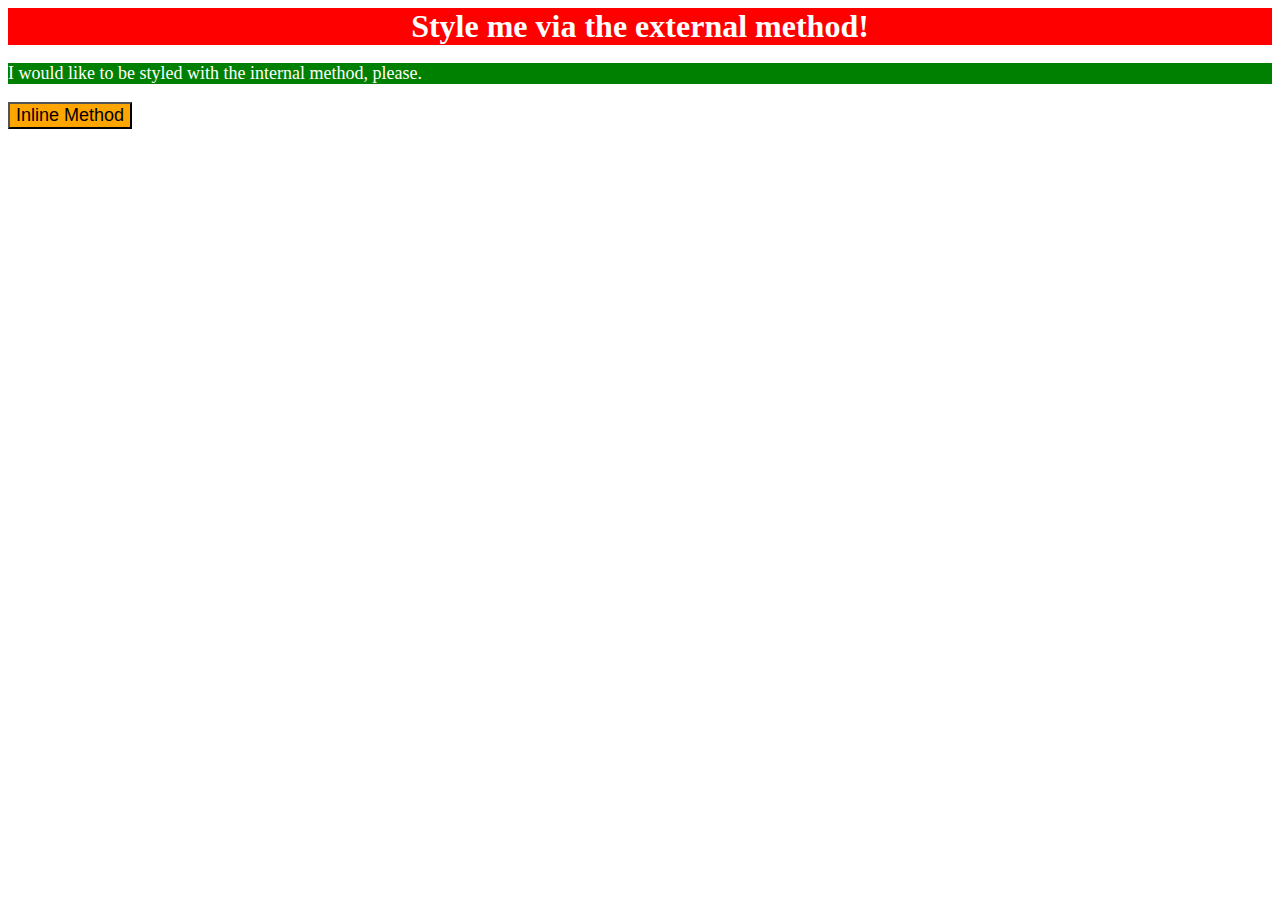
<file: foundations/01-css-methods/index.html>
<!DOCTYPE html>
<html lang="en">
  <head>
    <meta charset="UTF-8">
    <meta http-equiv="X-UA-Compatible" content="IE=edge">
    <meta name="viewport" content="width=device-width, initial-scale=1.0">
    <link rel="stylesheet" href="style.css">
    <title>Methods for Adding CSS</title>

    <style>
      p {
        color: white;
        background-color: green;
        font-size: 18px;
      }
    </style>
  </head>
  <body>
    <div>Style me via the external method!</div>
    <p>I would like to be styled with the internal method, please.</p>
    <button style="background-color: orange; font-size: 18px;">Inline Method</button>
  </body>
</html>
</file>
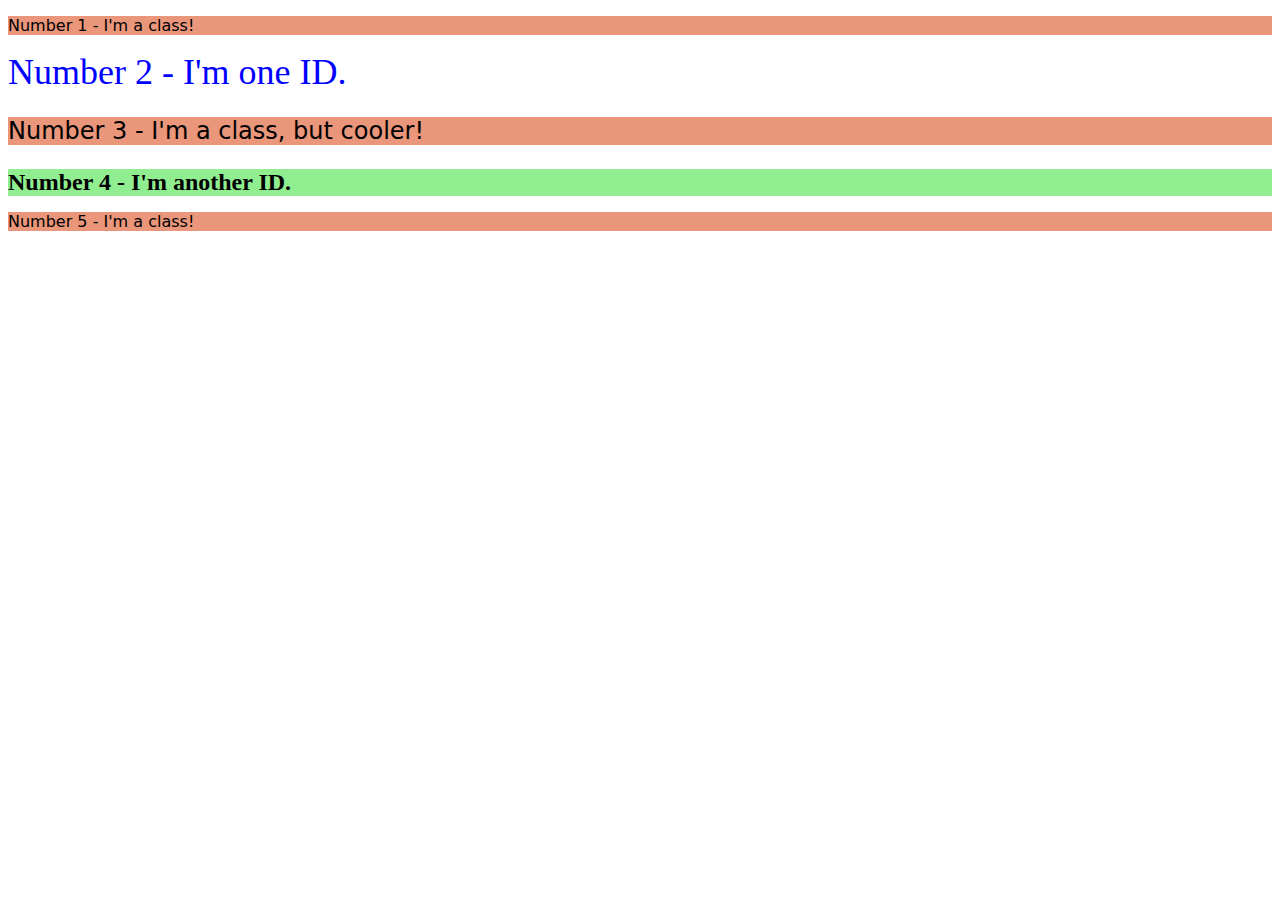
<file: foundations/02-class-id-selectors/index.html>
<!DOCTYPE html>
<html lang="en">
  <head>
    <meta charset="UTF-8">
    <meta http-equiv="X-UA-Compatible" content="IE=edge">
    <meta name="viewport" content="width=device-width, initial-scale=1.0">
    <title>Class and ID Selectors</title>
    <link rel="stylesheet" href="style.css">
  </head>
  <body>
    <p class="number_1">Number 1 - I'm a class!</p>
    <div id="number_2">Number 2 - I'm one ID.</div>
    <p class="number_1 number_3">Number 3 - I'm a class, but cooler!</p>
    <div id="number_4">Number 4 - I'm another ID.</div>
    <p class="number_1">Number 5 - I'm a class!</p>
  </body>
</html>
</file>
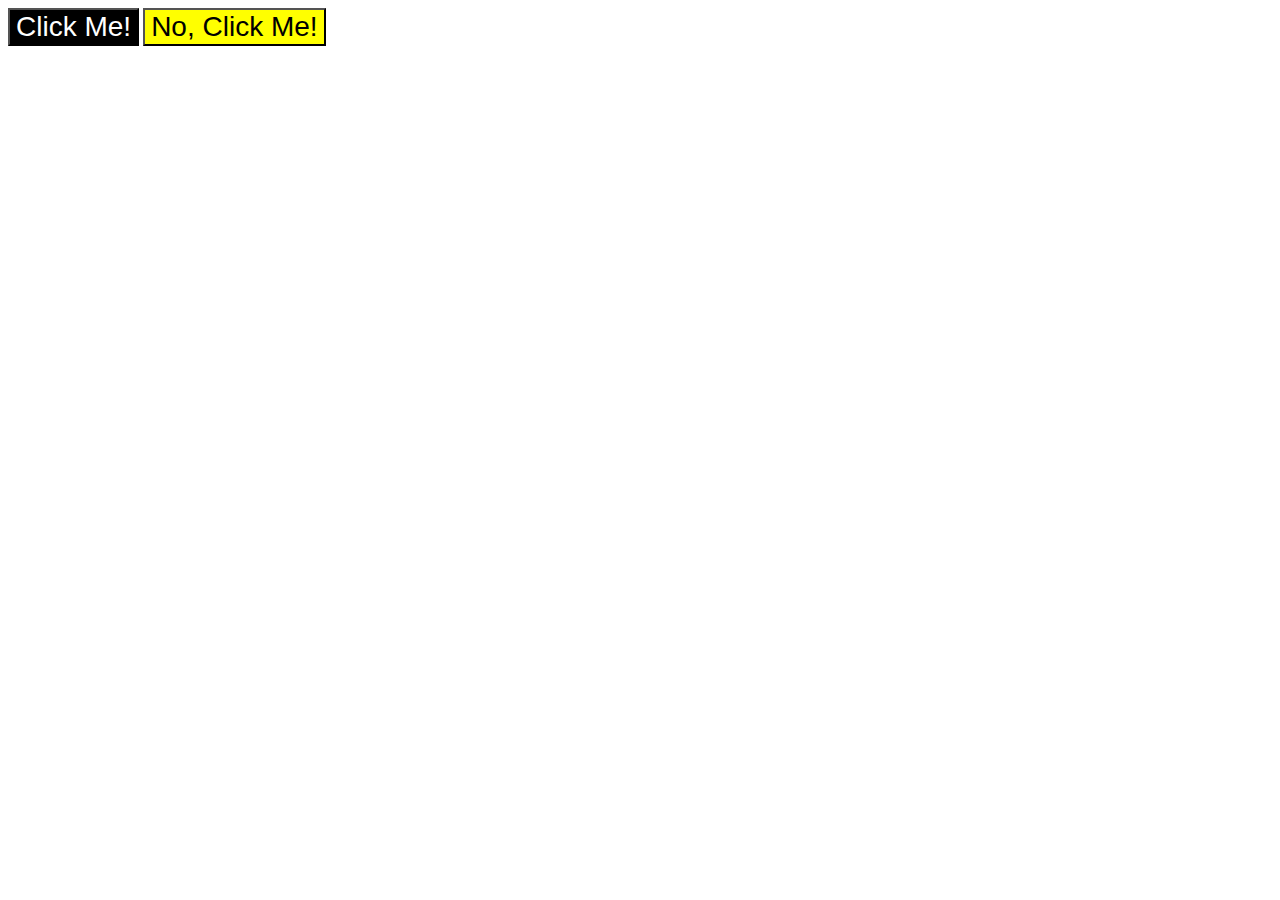
<file: foundations/03-grouping-selectors/index.html>
<!DOCTYPE html>
<html lang="en">
  <head>
    <meta charset="UTF-8">
    <meta http-equiv="X-UA-Compatible" content="IE=edge">
    <meta name="viewport" content="width=device-width, initial-scale=1.0">
    <title>Grouping Selectors</title>
    <link rel="stylesheet" href="style.css">
  </head>
  <body>
    <button class="button click-me-first">Click Me!</button>
    <button class="button click-me-second">No, Click Me!</button>
  </body>
</html>
</file>
<file: foundations/01-css-methods/style.css>
div {
    color: white;
    background-color: red;
    font-size: 32px;
    text-align: center;
    font-weight: bold;
}
</file>
<file: foundations/02-class-id-selectors/style.css>
.number_1 {
    font-family: Verdana,"DejaVu Sans",sans-serif;
    background-color: darksalmon;
}

#number_2 {
    color: blue;
    font-size: 36px;
}

.number_1.number_3 {
    font-size: 24px;
}

#number_4 {
    font-weight: bold;
    font-size: 24px;
    background-color: lightgreen;
}
</file>
<file: foundations/03-grouping-selectors/style.css>
.button{
    font-family: Helvetica,"Times New Roman",sans-serif;
    font-size: 28px;
}

.button.click-me-first {
    color: white;
    background-color: black;
}

.button.click-me-second {
    color: black;
    background-color: yellow;
}
</file>
